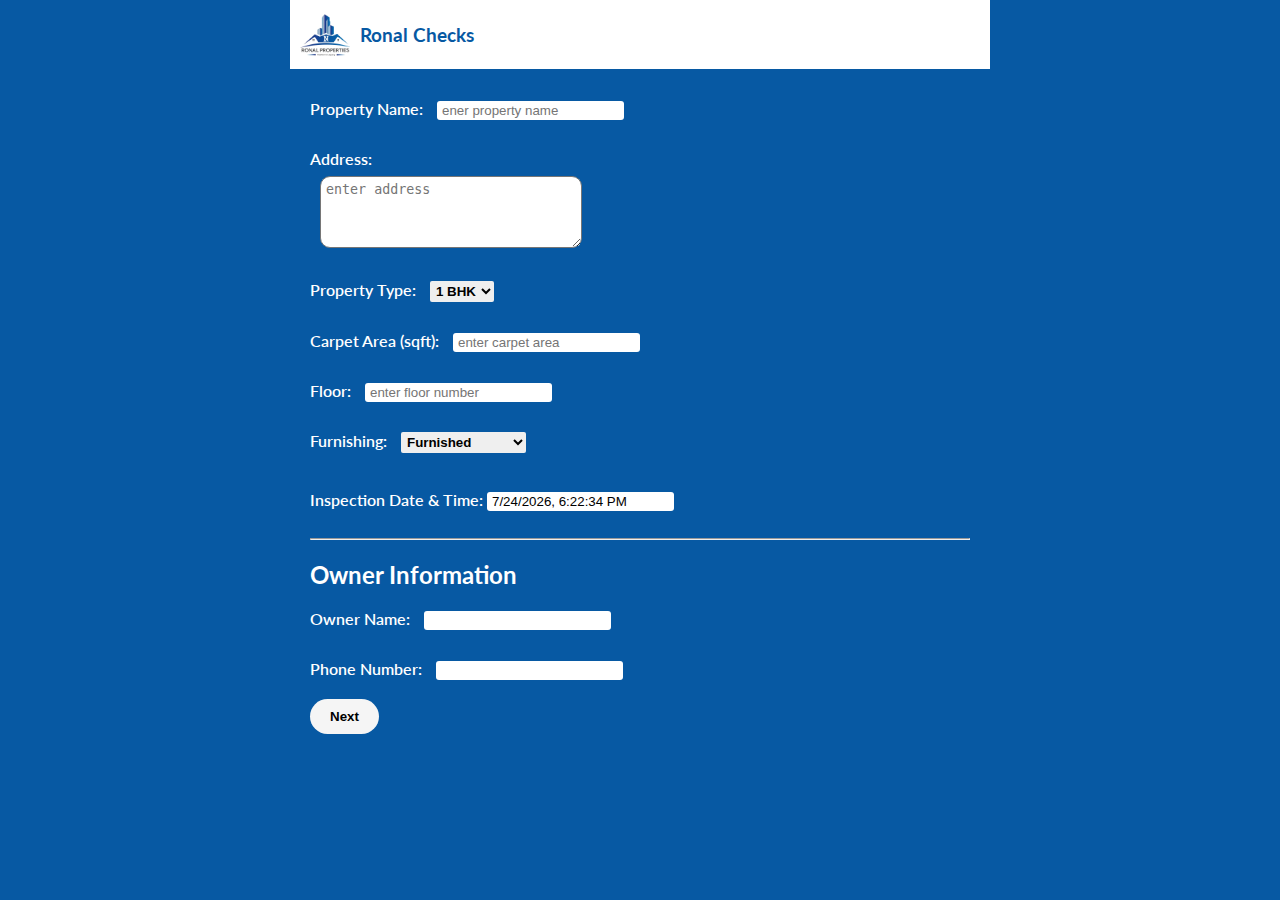
<file: propInfo.html>
<!DOCTYPE html>
<html lang="en">
<head>
  <meta charset="UTF-8" />
  <title>Property Owner Info</title>
  <link rel="stylesheet" href="propInfo.css" />
  <meta name="viewport" content="width=device-width, initial-scale=1" />
  <link rel="preconnect" href="https://fonts.googleapis.com">
<link rel="preconnect" href="https://fonts.gstatic.com" crossorigin>
<link href="https://fonts.googleapis.com/css2?family=Lato:ital,wght@0,100;0,300;0,400;0,700;0,900;1,100;1,300;1,400;1,700;1,900&family=Oswald:wght@200..700&family=PT+Sans:ital,wght@0,400;0,700;1,400;1,700&display=swap" rel="stylesheet">
</head>
<body>
  <nav id="navBar">
      <img src="logoRonal.png" alt="" id="logo">
      <h3>Ronal Checks</h3>
  </nav>

  <div id="propIndex">
    <label>Property Name: <input type="text" id="propertyName" placeholder="ener property name"/></label><br>
  <label>Address: <br><textarea name="" id="address" placeholder="enter address"></textarea></label><br>

  <label>Property Type: 
    <select id="propertyType">
      <option value="1bhk">1 BHK</option>
      <option value="2bhk">2 BHK</option>
      <option value="3bhk">3 BHK</option>
      <option value="4bhk">4 BHK</option>
    </select>
  </label><br>

  <label>Carpet Area (sqft): <input type="number" id="carpetArea" placeholder="enter carpet area"/></label><br>
  <label>Floor: <input type="number" id="floor" placeholder="enter floor number"/></label><br>

  <label>Furnishing: 
    <select id="furnishing">
      <option value="furnished">Furnished</option>
      <option value="semi-furnished">Semi-Furnished</option>
      <option value="unfurnished">Unfurnished</option>
    </select>
  </label><br>

  <label>Inspection Date & Time: <input type="text" id="inspectionDT" readonly /></label><br>

  <hr>

  <h2>Owner Information</h2>

  <label>Owner Name: <input type="text" id="ownerName" /></label><br>
  <label>Phone Number: <input type="tel" id="phone" /></label><br>

  <button onclick="goToRoomInspection()" id="nextButton">Next</button>
  </div>

  <script src="propInfo.js"></script>
</body>
</html>
</file>
<file: propInfo.css>
body {
    max-width: 700px;
    margin: auto;
    background-color: #0759A3;
    color: white;
    font-family: "Lato", sans-serif;
}

#navBar {
    display: flex;
    align-items: center;
    background-color: white;
    padding: 5px 10px 5px 10px
}

#logo {
    width: 50px;
}

#navBar h3{
    margin-left: 10px;
    color: #0759A3;
}

#propIndex{
    padding: 20px;
}

#propIndex h4{
    margin:0%;
    margin-bottom: 10px;
}

label {
    display: block;
    margin-top: 10px;
    font-weight: 510;
}

video,
canvas {
    width: 100%;
    max-width: 320px;
    display: block;
    margin: 10px 0;
}

button {
    margin-top: 10px;
    padding: 10px 15px;
}

.gallery {
    display: flex;
    flex-wrap: wrap;
    gap: 10px;
    margin-top: 10px;
}

.gallery img {
    width: 100px;
    border: 1px solid #ccc;
}

.gallery img:hover {
  outline: 2px solid red;
}

#propertyName{
    margin-left: 10px;
}

#address{
    margin-left: 10px;
}

#propertyType{
    margin-left: 10px;
}

#carpetArea{
    margin-left: 10px
}

#floor{
    margin-left: 10px;
}

#furnishing{
    margin-left: 10px;
}

#ownerName{
    margin-left: 10px;
}

#phone{
    margin-left: 10px;
}

input{
    border: none;
    padding: 2px 5px 2px 5px;
    outline: none;
    border-radius: 3px;
}

select{
    border: none;
    border-radius: 2px;
    padding: 2px;
    font-weight: 550;
}

#nextButton{
    padding-left: 20px;
    padding-right: 20px;
    background-color: whitesmoke;
    border: none;
    border-radius: 20px;
    font-weight: 550;
    margin-top: 0%;
}

textarea{
    margin-top: 8px;
    height: 60px;
    width: 250px;
    outline: none;
    padding: 5px;
    border-radius: 10px;
}

#inspectionDT{
    margin-top: 10px;
}
</file>
